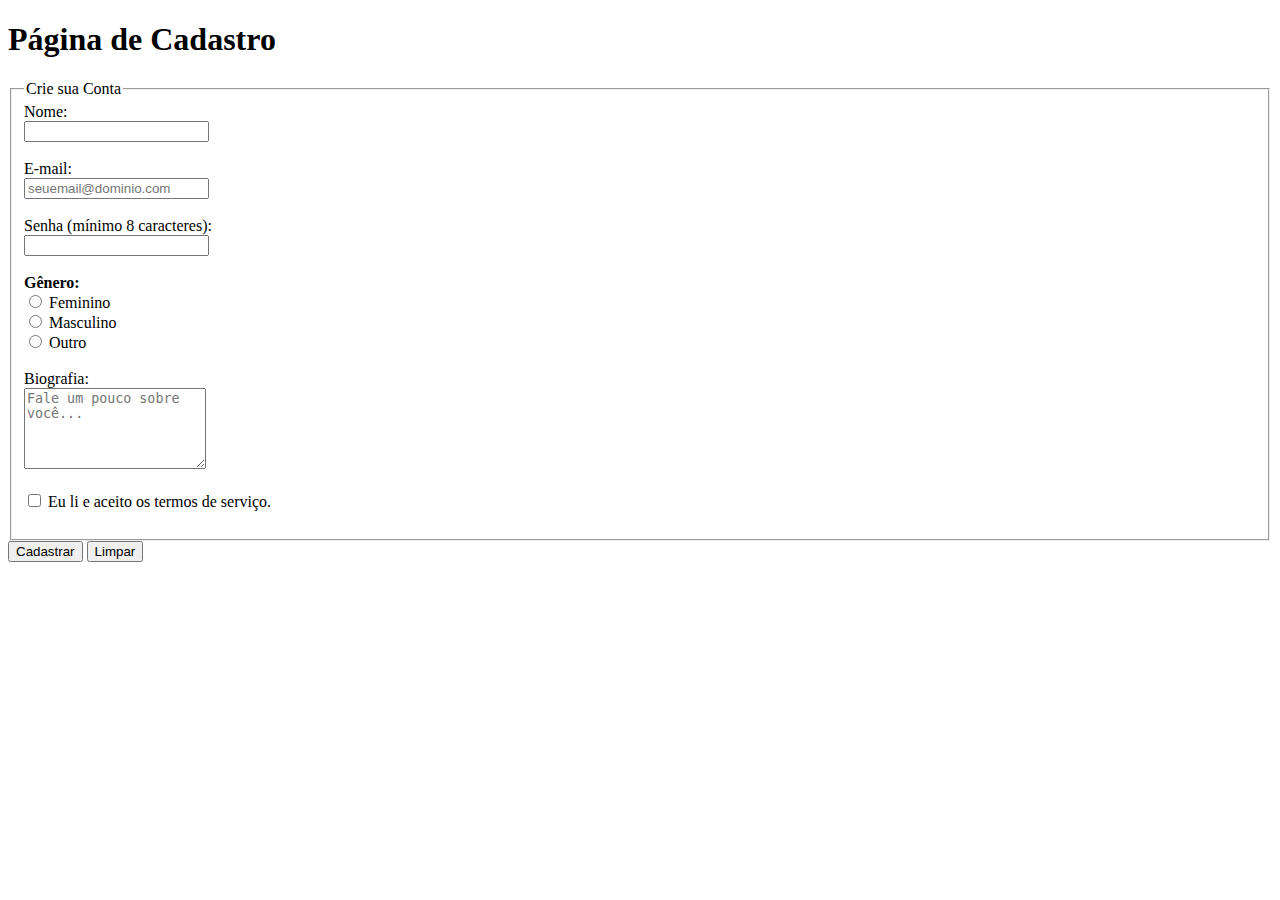
<file: primeirobi/aulas/atividade2.html>
<!DOCTYPE html>
<html lang="pt-BR">
<head>
    <meta charset="UTF-8">
    <title>Página de Cadastro</title>
</head>
<body>
    <h1>Página de Cadastro</h1>

    <form>
        <fieldset>
            <legend>Crie sua Conta</legend>

            <!-- Campo Nome -->
            <label for="nome">Nome:</label><br>
            <input type="text" id="nome" name="nome"><br><br>

            <!-- Campo E-mail -->
            <label for="email">E-mail:</label><br>
            <input type="email" id="email" name="email" required placeholder="seuemail@dominio.com"><br><br>

            <!-- Campo Senha -->
            <label for="senha">Senha (mínimo 8 caracteres):</label><br>
            <input type="password" id="senha" name="senha" minlength="8" required><br><br>

            <!-- Gênero -->
            <strong>Gênero:</strong><br>
            <input type="radio" id="feminino" name="genero" value="feminino">
            <label for="feminino">Feminino</label><br>

            <input type="radio" id="masculino" name="genero" value="masculino">
            <label for="masculino">Masculino</label><br>

            <input type="radio" id="outro" name="genero" value="outro">
            <label for="outro">Outro</label><br><br>

            <!-- Biografia -->
            <label for="bio">Biografia:</label><br>
            <textarea id="bio" name="bio" placeholder="Fale um pouco sobre você..." rows="5"></textarea><br><br>

            <!-- Termos de serviço -->
            <input type="checkbox" id="termos" name="termos" required>
            <label for="termos">Eu li e aceito os termos de serviço.</label><br><br>
        </fieldset>

        <!-- Botões -->
        <button type="submit">Cadastrar</button>
        <button type="reset">Limpar</button>
    </form>
</body>
</html>
</file>
